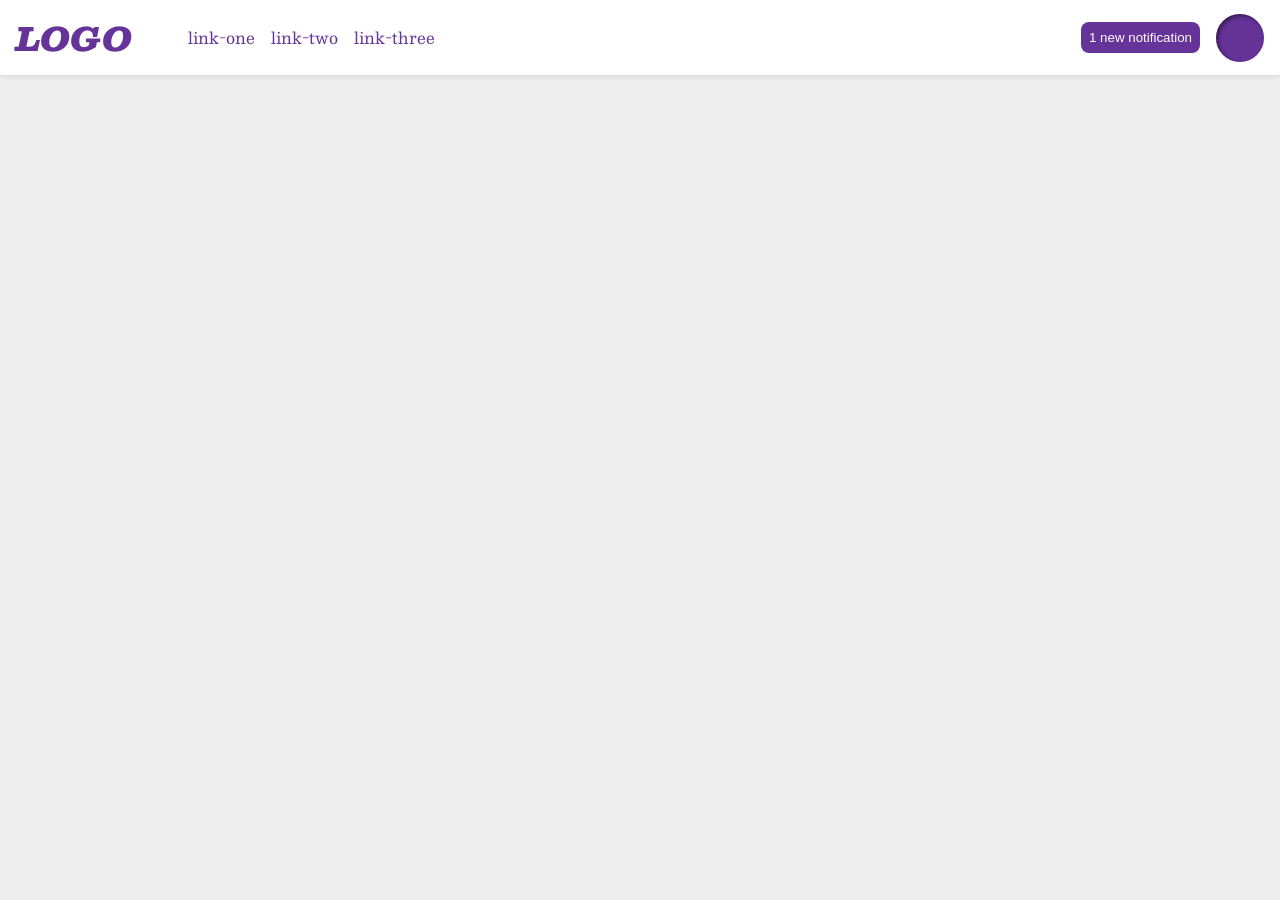
<file: foundations/flex/03-flex-header-2/index.html>
<!doctype html>
<html lang="en">
  <head>
    <meta charset="UTF-8" />
    <meta http-equiv="X-UA-Compatible" content="IE=edge" />
    <meta name="viewport" content="width=device-width, initial-scale=1.0" />
    <title>Flex Header 2</title>
    <link rel="stylesheet" href="style.css" />
  </head>
  <body>
    <div class="header">
      <div class="left">
        <div class="logo">LOGO</div>
        <ul class="links">
          <li><a href="https://google.com">link-one</a></li>
          <li><a href="https://google.com">link-two</a></li>
          <li><a href="https://google.com">link-three</a></li>
        </ul>
      </div>
      <div class="right">
        <button class="notifications">1 new notification</button>
        <div class="profile-image"></div>
      </div>
    </div>
  </body>
</html>
</file>
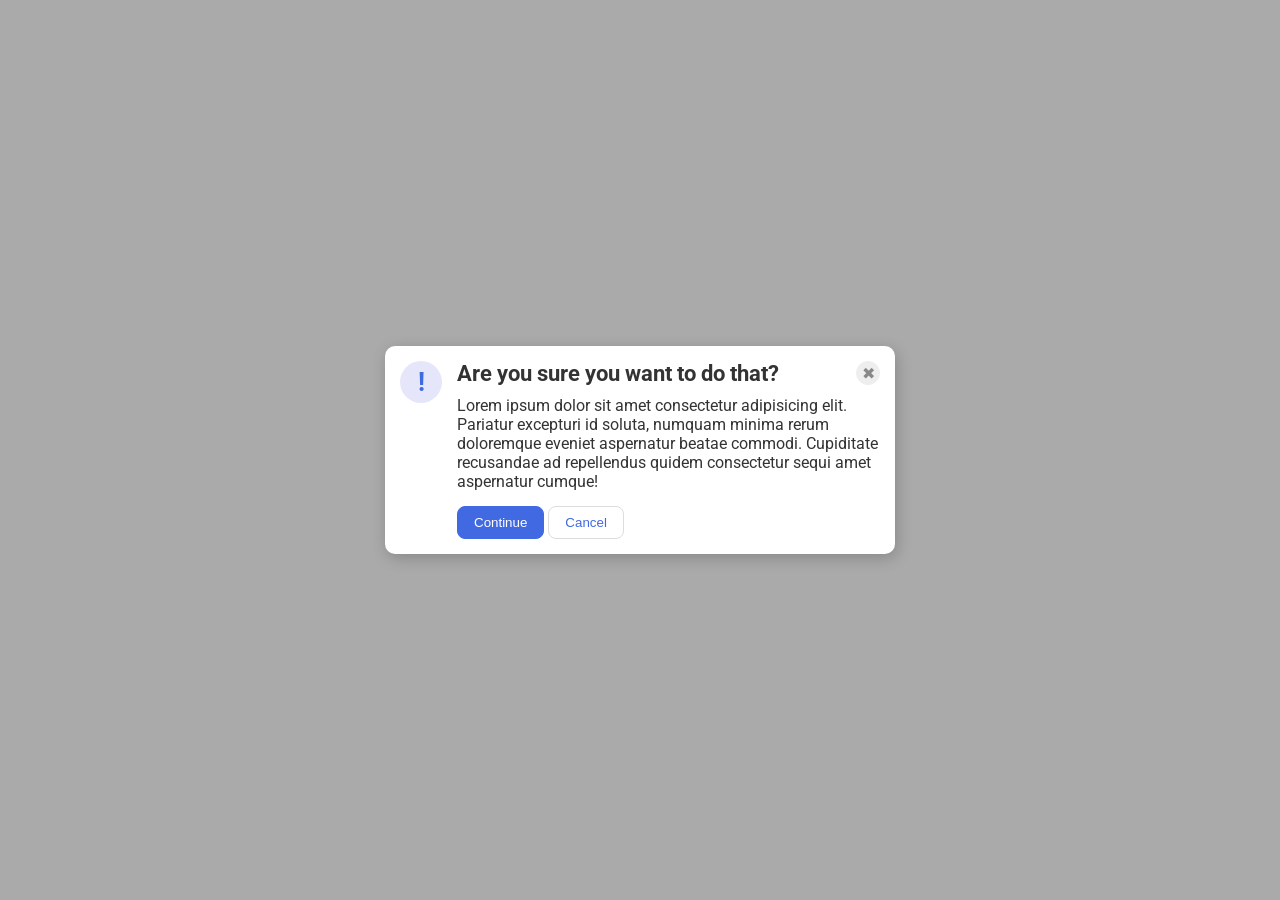
<file: foundations/flex/05-flex-modal/index.html>
<!doctype html>
<html lang="en">
  <head>
    <meta charset="UTF-8" />
    <meta http-equiv="X-UA-Compatible" content="IE=edge" />
    <meta name="viewport" content="width=device-width, initial-scale=1.0" />
    <link rel="stylesheet" href="style.css" />
    <title>Modal</title>
  </head>
  <body>
    <div class="modal">
      <div class="icon">!</div>
      <div class="first-container">
        <div class="second-container">
          <div class="header">Are you sure you want to do that?</div>
          <button class="close-button">✖</button>
        </div>
        <div class="third-container">
          <div class="text">
            Lorem ipsum dolor sit amet consectetur adipisicing elit. Pariatur
            excepturi id soluta, numquam minima rerum doloremque eveniet
            aspernatur beatae commodi. Cupiditate recusandae ad repellendus
            quidem consectetur sequi amet aspernatur cumque!
          </div>
          <div class="forth-container">
            <button class="continue">Continue</button>
            <button class="cancel">Cancel</button>
          </div>
        </div>
      </div>
    </div>
  </body>
</html>
</file>
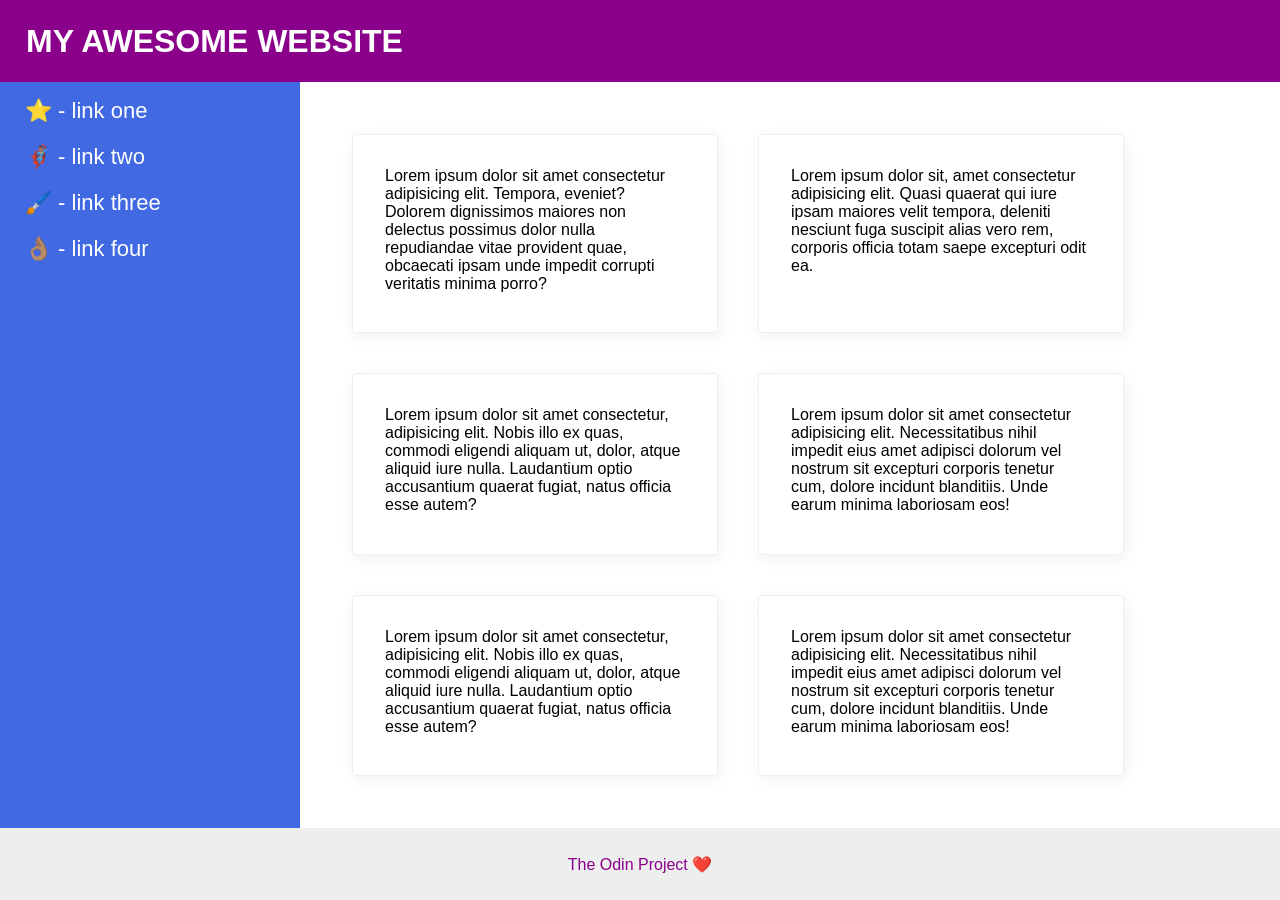
<file: foundations/flex/07-flex-layout-2/index.html>
<!doctype html>
<html lang="en">
  <head>
    <meta charset="UTF-8" />
    <meta http-equiv="X-UA-Compatible" content="IE=edge" />
    <meta name="viewport" content="width=device-width, initial-scale=1.0" />
    <title>The Holy Grail</title>
    <link rel="stylesheet" href="style.css" />
  </head>
  <body>
    <div class="header">MY AWESOME WEBSITE</div>

    <div class="content">
      <div class="sidebar">
        <ul>
          <li><a href="#">⭐ - link one</a></li>
          <li><a href="#">🦸🏽‍♂️ - link two</a></li>
          <li><a href="#">🖌️ - link three</a></li>
          <li><a href="#">👌🏽 - link four</a></li>
        </ul>
      </div>

      <div class="cards-container">
        <div class="card">
          Lorem ipsum dolor sit amet consectetur adipisicing elit. Tempora,
          eveniet? Dolorem dignissimos maiores non delectus possimus dolor nulla
          repudiandae vitae provident quae, obcaecati ipsam unde impedit
          corrupti veritatis minima porro?
        </div>
        <div class="card">
          Lorem ipsum dolor sit, amet consectetur adipisicing elit. Quasi
          quaerat qui iure ipsam maiores velit tempora, deleniti nesciunt fuga
          suscipit alias vero rem, corporis officia totam saepe excepturi odit
          ea.
        </div>
        <div class="card">
          Lorem ipsum dolor sit amet consectetur, adipisicing elit. Nobis illo
          ex quas, commodi eligendi aliquam ut, dolor, atque aliquid iure nulla.
          Laudantium optio accusantium quaerat fugiat, natus officia esse autem?
        </div>
        <div class="card">
          Lorem ipsum dolor sit amet consectetur adipisicing elit.
          Necessitatibus nihil impedit eius amet adipisci dolorum vel nostrum
          sit excepturi corporis tenetur cum, dolore incidunt blanditiis. Unde
          earum minima laboriosam eos!
        </div>
        <div class="card">
          Lorem ipsum dolor sit amet consectetur, adipisicing elit. Nobis illo
          ex quas, commodi eligendi aliquam ut, dolor, atque aliquid iure nulla.
          Laudantium optio accusantium quaerat fugiat, natus officia esse autem?
        </div>
        <div class="card">
          Lorem ipsum dolor sit amet consectetur adipisicing elit.
          Necessitatibus nihil impedit eius amet adipisci dolorum vel nostrum
          sit excepturi corporis tenetur cum, dolore incidunt blanditiis. Unde
          earum minima laboriosam eos!
        </div>
      </div>
    </div>
    <div class="footer">The Odin Project ❤️</div>
  </body>
</html>
</file>
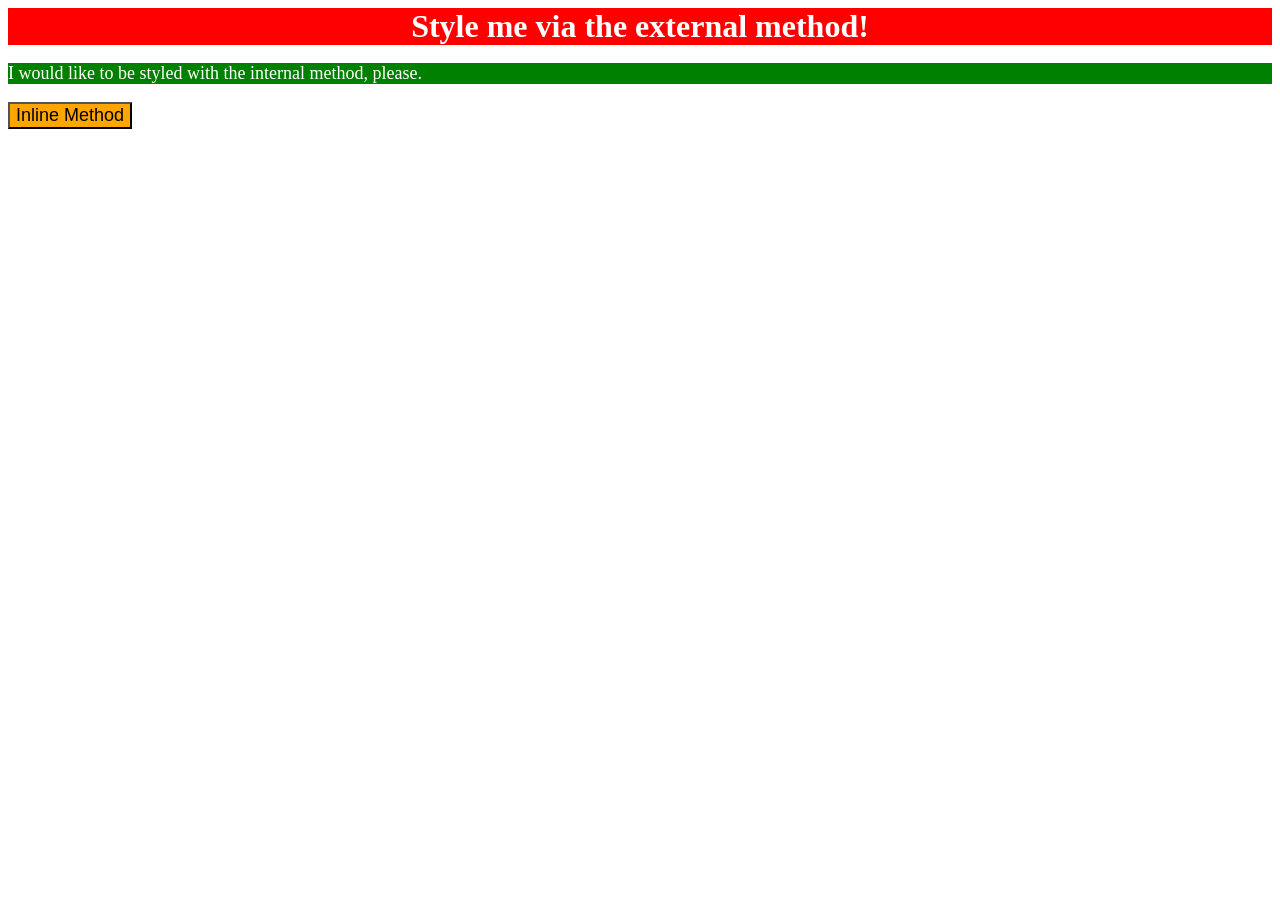
<file: foundations/intro-to-css/01-css-methods/index.html>
<!doctype html>
<html lang="en">
  <head>
    <meta charset="UTF-8" />
    <meta http-equiv="X-UA-Compatible" content="IE=edge" />
    <meta name="viewport" content="width=device-width, initial-scale=1.0" />
    <title>Methods for Adding CSS</title>
    <link rel="stylesheet" href="styles.css" />
    <style>
      p {
        background-color: green;
        color: white;
        font-size: 18px;
      }
    </style>
  </head>
  <body>
    <div
      style="
        background-color: red;
        color: white;
        font-size: 32px;
        text-align: center;
        font-weight: bold;
      "
    >
      Style me via the external method!
    </div>
    <p>I would like to be styled with the internal method, please.</p>
    <button>Inline Method</button>
  </body>
</html>
</file>
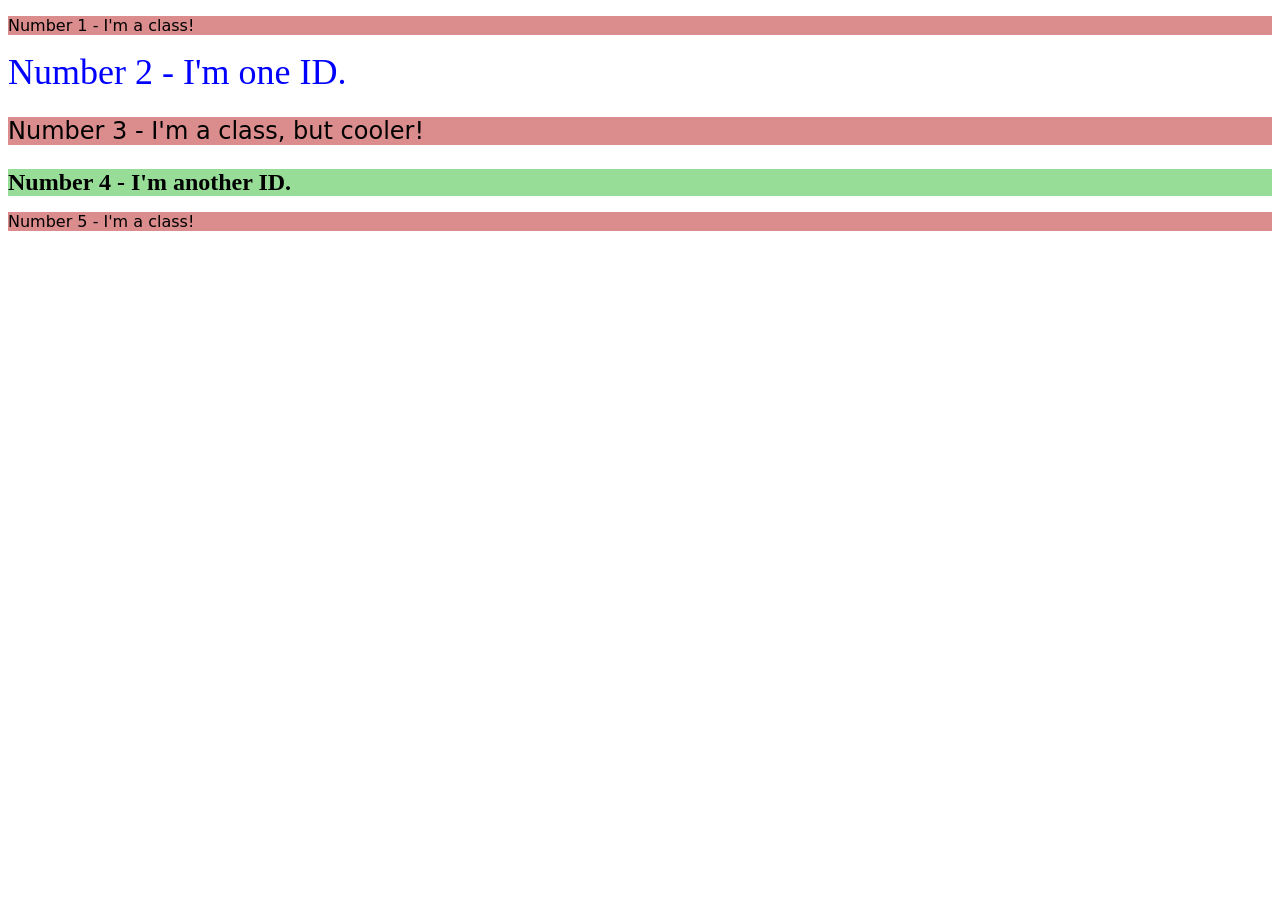
<file: foundations/intro-to-css/02-class-id-selectors/index.html>
<!doctype html>
<html lang="en">
  <head>
    <meta charset="UTF-8" />
    <meta http-equiv="X-UA-Compatible" content="IE=edge" />
    <meta name="viewport" content="width=device-width, initial-scale=1.0" />
    <title>Class and ID Selectors</title>
    <link rel="stylesheet" href="style.css" />
  </head>
  <body>
    <p id="first" class="odd">Number 1 - I'm a class!</p>
    <div id="second">Number 2 - I'm one ID.</div>
    <p id="third" class="odd">Number 3 - I'm a class, but cooler!</p>
    <div id="forth">Number 4 - I'm another ID.</div>
    <p id="fifth" class="odd">Number 5 - I'm a class!</p>
  </body>
</html>
</file>
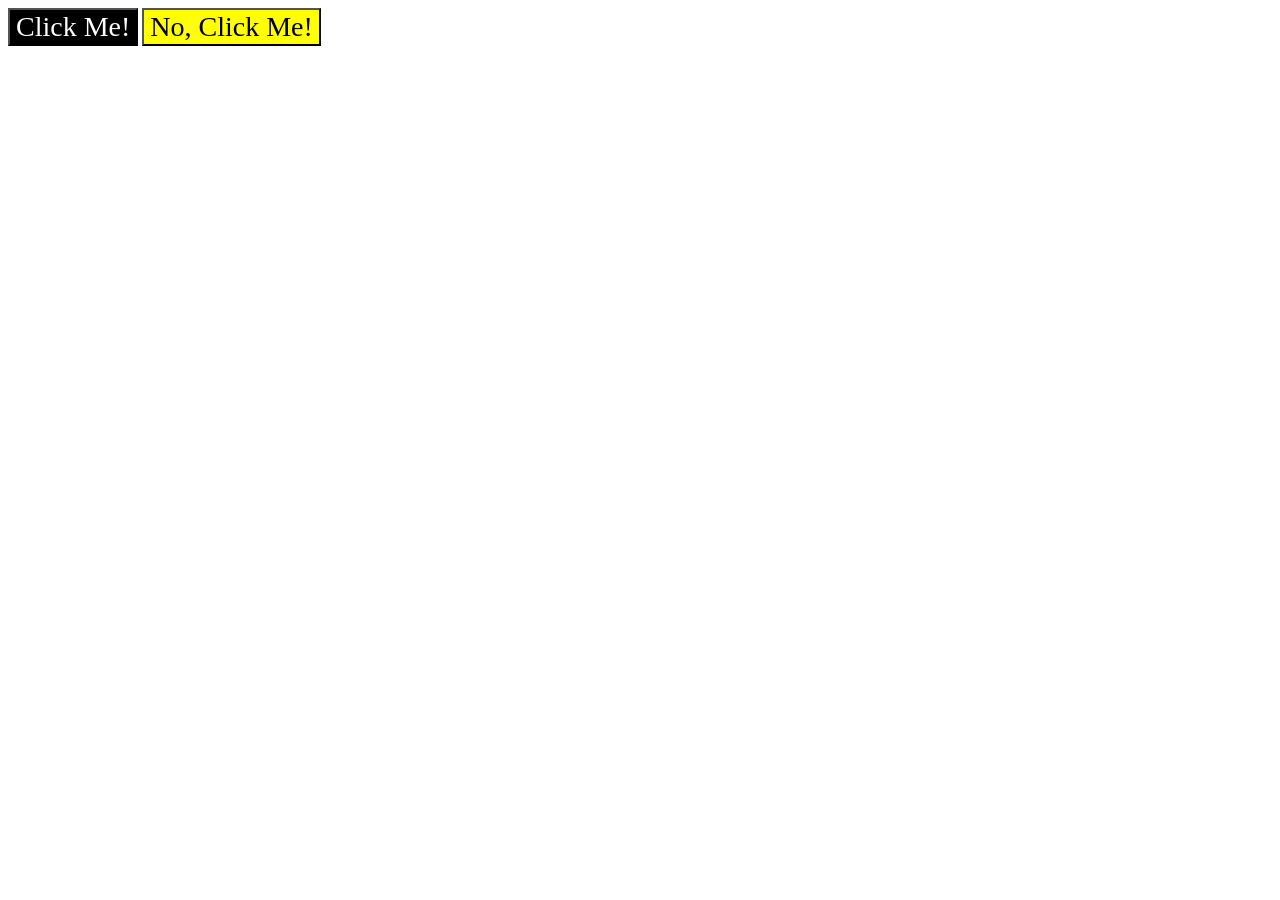
<file: foundations/intro-to-css/03-grouping-selectors/index.html>
<!doctype html>
<html lang="en">
  <head>
    <meta charset="UTF-8" />
    <meta http-equiv="X-UA-Compatible" content="IE=edge" />
    <meta name="viewport" content="width=device-width, initial-scale=1.0" />
    <title>Grouping Selectors</title>
    <link rel="stylesheet" href="style.css" />
  </head>
  <body>
    <button class="first-btn btn">Click Me!</button>
    <button class="second-btn btn">No, Click Me!</button>
  </body>
</html>
</file>
<file: foundations/flex/03-flex-header-2/style.css>
/* this is some magical font-importing.  
you'll learn about it later. */
@import url("https://fonts.googleapis.com/css2?family=Besley:ital,wght@0,400;1,900&display=swap");

body {
  margin: 0;
  background: #eee;
  font-family: Besley, serif;
}

.header {
  background: white;
  border-bottom: 1px solid #ddd;
  box-shadow: 0 0 8px rgba(0, 0, 0, 0.1);
  display: flex;
  align-items: center;
  padding: 8px 16px;
  justify-content: space-between;
}

.profile-image {
  background: rebeccapurple;
  box-shadow: inset 2px 2px 4px rgba(0, 0, 0, 0.5);
  border-radius: 50%;
  width: 48px;
  height: 48px;
}

.logo {
  color: rebeccapurple;
  font-size: 32px;
  font-weight: 900;
  font-style: italic;
}

button {
  border: none;
  border-radius: 8px;
  background: rebeccapurple;
  color: white;
  padding: 8px;
}

a {
  /* this removes the line under our links */
  text-decoration: none;
  color: rebeccapurple;
}

ul {
  list-style-type: none;
  display: flex;
  gap: 16px;
}

.right,
.left {
  display: flex;
  align-items: center;
  gap: 16px;
}
</file>
<file: foundations/flex/05-flex-modal/style.css>
@import url("https://fonts.googleapis.com/css2?family=Roboto:wght@400;700&display=swap");

html,
body {
  height: 100%;
}

body {
  font-family: Roboto, sans-serif;
  margin: 0;
  background: #aaa;
  color: #333;
  /* I'll give you this one for free lol */
  display: flex;
  align-items: center;
  justify-content: center;
}

.modal {
  background: white;
  width: 480px;
  border-radius: 10px;
  box-shadow: 2px 4px 16px rgba(0, 0, 0, 0.2);
  display: flex;
  gap: 15px;
  padding: 15px;
}

.icon {
  color: royalblue;
  font-size: 26px;
  font-weight: 700;
  background: lavender;
  width: 42px;
  height: 42px;
  border-radius: 50%;
  display: flex;
  align-items: center;
  justify-content: center;
  flex-shrink: 0;
}

.close-button {
  background: #eee;
  border-radius: 50%;
  color: #888;
  font-weight: 400;
  font-size: 16px;
  height: 24px;
  width: 24px;
  display: flex;
  align-items: center;
  justify-content: center;
  border: 1px solid #eee;
  padding: 0;
}

button {
  cursor: pointer;
  padding: 8px 16px;
  border-radius: 8px;
}

button.continue {
  background: royalblue;
  border: 1px solid royalblue;
  color: white;
}

button.cancel {
  background: white;
  border: 1px solid #ddd;
  color: royalblue;
}

.first-container {
  display: flex;
  flex-direction: column;
  gap: 10px;
}

.second-container {
  display: flex;
  justify-content: space-between;
}

.third-container {
  display: flex;
  flex-direction: column;
  gap: 15px;
}

.header {
  font-weight: bold;
  font-size: 22px;
}
</file>
<file: foundations/flex/07-flex-layout-2/style.css>
body {
  font-family:
    -apple-system, BlinkMacSystemFont, "Segoe UI", Roboto, Oxygen, Ubuntu,
    Cantarell, "Open Sans", "Helvetica Neue", sans-serif;
  margin: 0;
  min-height: 100vh;
  display: flex;
  flex-direction: column;
  justify-content: space-between;
}

.header {
  font-weight: 900;
  text-transform: capitalize;
  height: 72px;
  background: darkmagenta;
  color: white;
  display: flex;
  align-items: center;
  padding: 5px 26px;
  font-size: 32px;
}

.footer {
  height: 72px;
  background: #eee;
  color: darkmagenta;
  display: flex;
  justify-content: center;
  align-items: center;
}

.sidebar {
  width: 300px;
  background: royalblue;
  box-sizing: border-box;
}

.card {
  border: 1px solid #eee;
  box-shadow: 2px 4px 16px rgba(0, 0, 0, 0.06);
  border-radius: 4px;
  margin: 20px;
  width: 300px;
  padding: 32px;
}

ul {
  padding-inline-start: 25px;
  display: flex;
  flex-direction: column;
  gap: 20px;
}

.content {
  display: flex;
  flex: 1;
}

ul li,
a {
  text-decoration: none;
  list-style-type: none;
  color: white;
  font-size: 22px;
  padding-inline-start: 0;
}

.cards-container {
  display: flex;
  padding: 32px;
  flex-direction: row;
  flex: 1;
  flex-wrap: wrap;
}
</file>
<file: foundations/intro-to-css/01-css-methods/styles.css>
button {
  background-color: orange;
  font-size: 18px;
}
</file>
<file: foundations/intro-to-css/02-class-id-selectors/style.css>
/* Add CSS Styling */
#third,
.odd {
  background-color: rgb(219, 140, 140);
  font-family: Verdana, "DejaVu Sans", sans-serif;
}

#second {
  color: blue;
  font-size: 36px;
}

#third {
  font-size: 24px;
}

#forth {
  background-color: rgb(151, 220, 151);
  font-size: 24px;
  font-weight: bold;
}
</file>
<file: foundations/intro-to-css/03-grouping-selectors/style.css>
/* Add CSS Styling */

.btn {
  font-size: 28px;
  font-family: Helventica, "Times New Roman", sans-serif;
}

.first-btn {
  background-color: black;
  color: white;
}

.second-btn {
  background-color: yellow;
}
</file>
